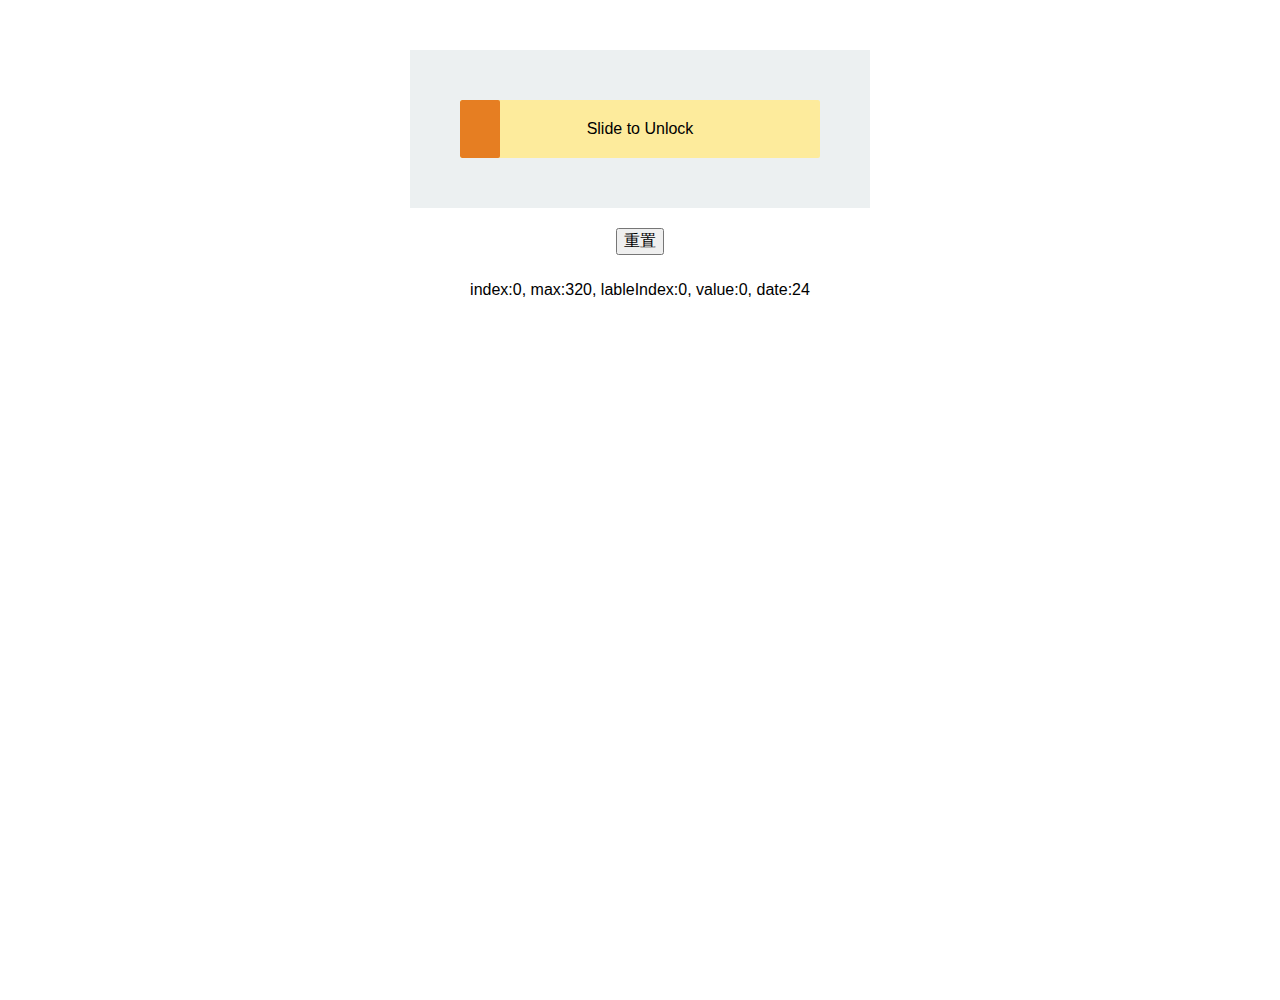
<file: touch/index.html>
<!DOCTYPE html>
<html lang="en">

<head>
    <meta charset="UTF-8">
    <title>验证码测试</title>
    <meta charset="UTF-8">
    <meta http-equiv="X-UA-Compatible" content="IE=edge,chrome=1">
    <meta name="viewport" content="width=device-width, initial-scale=1.0, user-scalable=no">

    <!-- css -->
    <link rel="stylesheet" type="text/css" href="css/normalize.css">
    <link rel="stylesheet" type="text/css" href="css/slideunlock.css">
</head>

<body>
    <div class="slideunlock-wrapper">
        <input type="hidden" value="" class="slideunlock-lockable" />
        <div class="slideunlock-slider">
            <span class="slideunlock-label"></span>
            <span class="slideunlock-lable-tip">Slide to unlock!</span>
        </div>
    </div>
    <button id="reset-btn">重置</button>
    <p class="warn"></p>

    <script type="text/javascript" src="js/slideunlock.js"></script>
    <script type="text/javascript">
        window.onload = function () {
            var slider = new SliderUnlock(".slideunlock-slider", {}, function () {
                alert('success');
            }, function () {
                document.querySelector(".warn").innerText = "index:" + slider.index +
                    ", max:" + slider.max +
                    ", lableIndex:" + slider.lableIndex +
                    ", value:" + document.querySelector(".slideunlock-lockable").value +
                    ", date:" + new Date().getUTCDate();
            });
            slider.init();

            document.querySelector("#reset-btn").addEventListener('click', function () {
                slider.reset();
            });
        }
    </script>
</body>

</html>
</file>
<file: touch/css/slideunlock.css>
html,body{
    text-align: center;
    width: 100%;
    height: 100%;
}
body{
    padding: 50px 0;
}

.slideunlock-wrapper{
    width: 360px;
    position: relative;
    padding: 50px;
    background: #ECF0F1;
    margin: 0 auto;
}
.slideunlock-slider{
    padding:20px;
    position: relative;
    border-radius: 2px;
    background-color: #FDEB9C;
    overflow: hidden;
    text-align: center;
}
.slideunlock-slider.success{
    background-color: #E5EE9F;
}
.slideunlock-label{
    width: 40px;
    position: absolute;
    left: 0;
    top: 0;
    height: 100%;
    background: #E67E22;
    z-index: 999;
    border-radius: 2px;
    cursor: pointer;
}
.slideunlock-label-tip{
    z-index: 9;
}
@media screen and (max-width: 640px) {
    .slideunlock-wrapper{
        width: 64%;
    }
}

#reset-btn{
    margin: 20px 0 10px 0;
}

p{
    padding: 0 10px;
    word-wrap: break-word;
}
</file>
